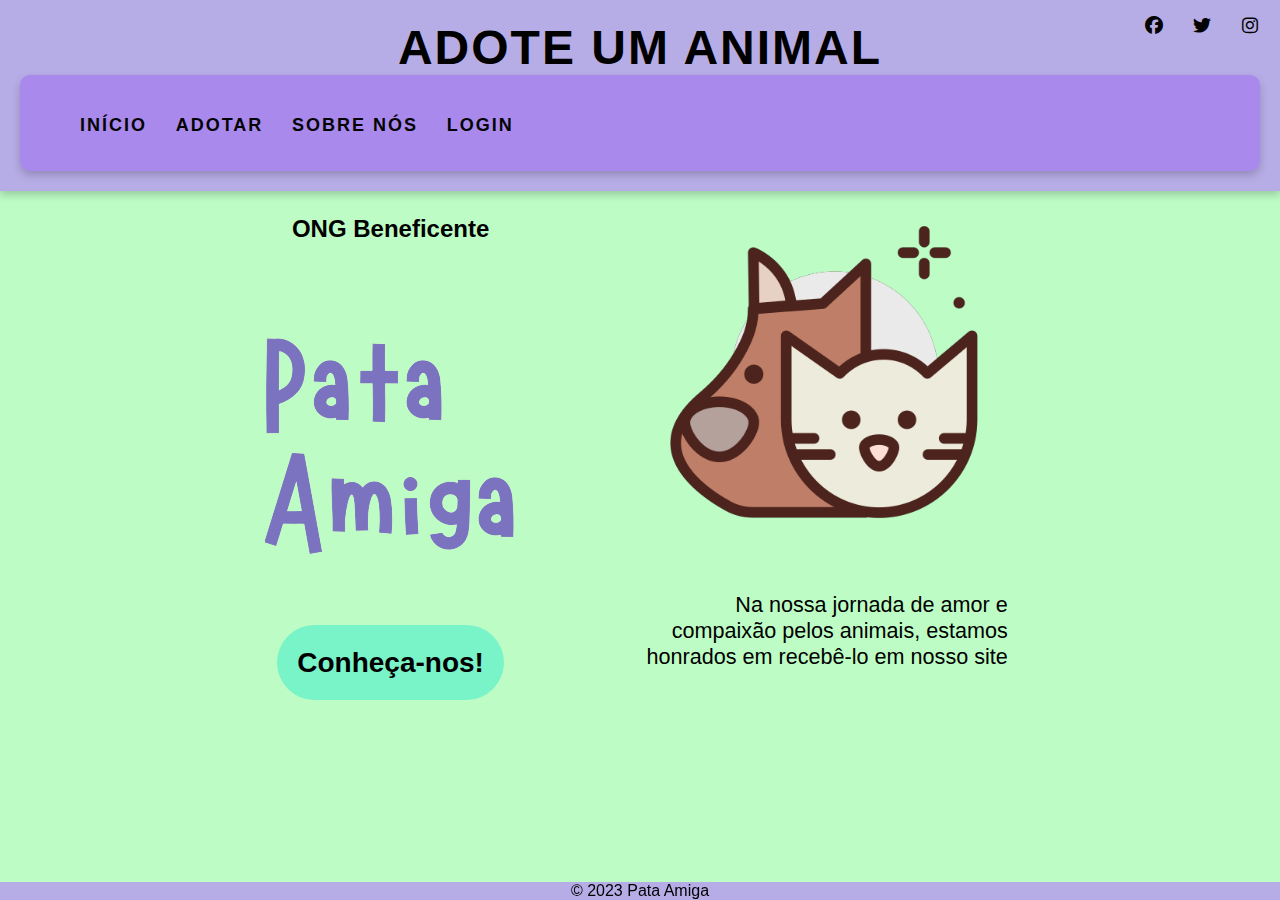
<file: trabalho_web/trabalho_web/home.html>
<!DOCTYPE html>
<html lang="PT-BR">
<head>
    <meta charset="UTF-8">
    <meta name="viewport" content="width=device-width, initial-scale=1.0">
    <link rel="stylesheet" href="https://cdnjs.cloudflare.com/ajax/libs/font-awesome/6.4.0/css/all.min.css">
    <link rel="stylesheet" href="home.css">
    <title>Adoção de Animais</title>
</head>
<body>
    <header>
        <h1>Adote um Animal</h1>
        <nav>
            <ul>
                <li><a href="home.html">Início</a></li>
                <li><a href="grid.html">Adotar</a></li>
                <li><a href="sobre.html">Sobre Nós</a></li>
                <li><a href="login.html">Login</a></li>
            </ul>
            <nav class="social">
                <ul>
                    <li><a href="#"><i class="fab fa-facebook"></i></a></li>
                    <li><a href="#"><i class="fab fa-twitter"></i></a></li>
                    <li><a href="#"><i class="fab fa-instagram"></i></a></li>
                </ul>
            </nav>
        </nav>
    </header>
    <main>
        <div id="sections">
            <section>
                <h3>ONG Beneficente</h3>
                <img src="src/title.png">
                <a href="sobre.html">
                <button>Conheça-nos!</button></a>
            </section>
    
            <section>
                <img src="src/2358595.png" height="300px">
                <p>Na nossa jornada de amor e compaixão pelos animais, estamos honrados em recebê-lo em nosso site</p>
            </section>
        </div>
    </main>
    <footer>
        <p>&copy; 2023 Pata Amiga</p>
    </footer>
</body>
</html>
</file>
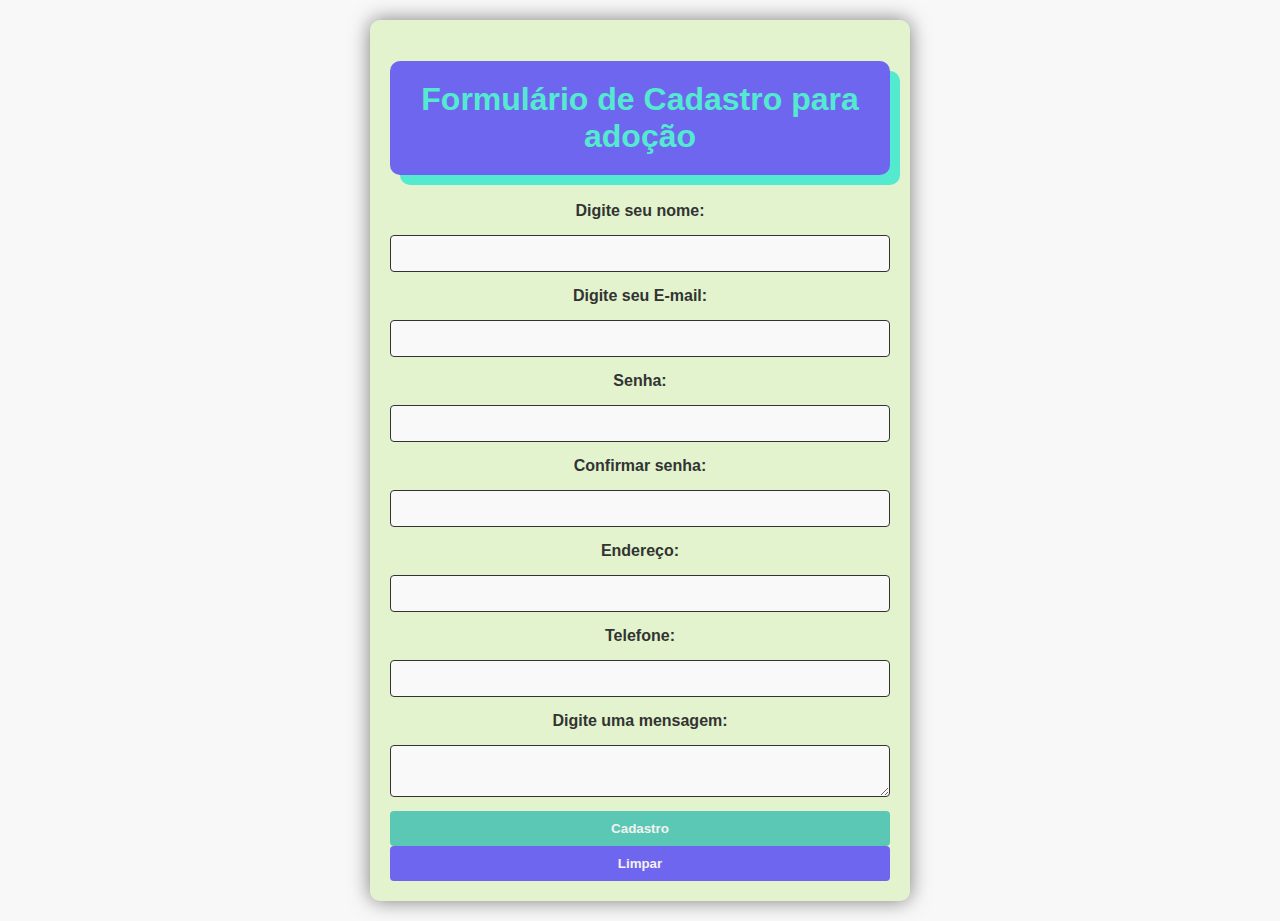
<file: trabalho_web/trabalho_web/login.html>
<!DOCTYPE html>
<html lang="pt-br">
<head>
    <meta charset="UTF-8">
    <meta name="viewport" content="width=device-width, initial-scale=1.0">
    <title>Formulário de Contato</title>
  <link rel="stylesheet" href="login.css">

</head>
<body>
  <main>
    <section>
      
      <h1>Formulário de Cadastro para adoção</h1>
      
      <form action="relatorio.html">
        
      <label for="nome"><b>Digite seu nome:</b></label>
      <input type="text" id="nome" name="nome" required>

      <label for="email"><b>Digite seu E-mail:</b></label>
      <input type="email" id="email" name="email" required>

      <label for="senha"><b>Senha:</b></label>
      <input type="password" id="senha" name="senha" required>
        
      <label for="confirmar-senha"><b>Confirmar senha:</b></label>
      <input type="password" id="confirmar-senha" name="confirmar-senha" required>

      <label for="endereco"><b>Endereço:</b></label>
      <input type="text" id="endereco" name="endereco">
                
      <label for="telefone"><b>Telefone:</b></label>
      <input type="tel" id="telefone" name="telefone">

      <label for="mensagem"><b>Digite uma mensagem:</b></label>
      <textarea id="mensagem" name="mensagem"  required></textarea>

      <button type="submit"><b>Cadastro</b></button>
      <button type="reset" class="reset"><b>Limpar</b></button>
        
    </form>
    </section>
  </main>
</body>
</html>
</file>
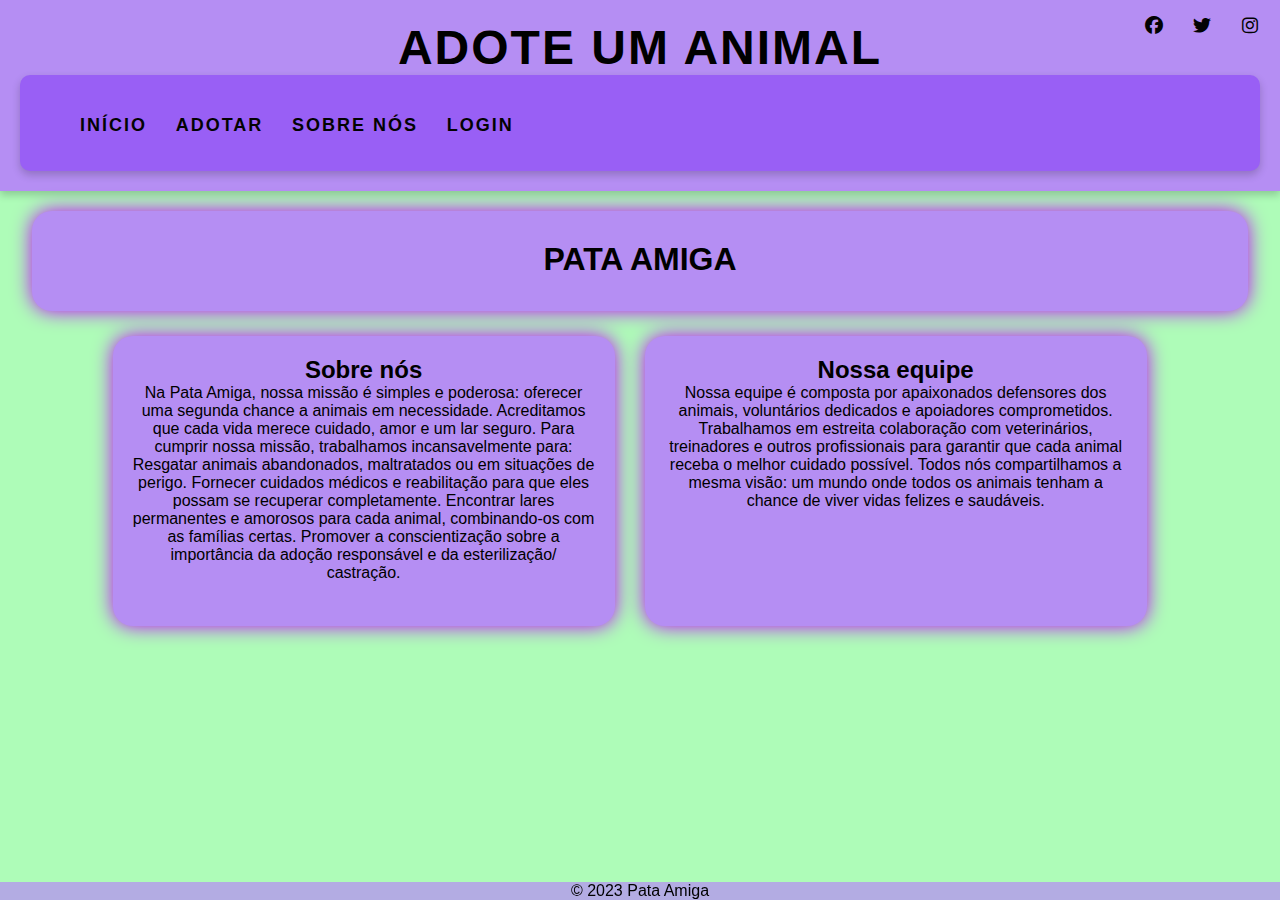
<file: trabalho_web/trabalho_web/sobre.html>
<!DOCTYPE html>
<html lang="PT-BR">
<head>
    <meta charset="UTF-8">
    <meta name="viewport" content="width=device-width, initial-scale=1.0">
    <link rel="stylesheet" href="https://cdnjs.cloudflare.com/ajax/libs/font-awesome/6.4.0/css/all.min.css">
    <link rel="stylesheet" href="sobre.css">
    <link rel="stylesheet" href="relatorio.css">
    <title>Adoção de Animais</title>
</head>
<body>
    <header>
        <h1>Adote um Animal</h1>
        <nav>
            <ul>
                <li><a href="home.html">Início</a></li>
                <li><a href="grid.html">Adotar</a></li>
                <li><a href="#">Sobre Nós</a></li>
                <li><a href="login.html">Login</a></li>
            </ul>
            <nav class="social">
                <ul>
                    <li><a href="#"><i class="fab fa-facebook"></i></a></li>
                    <li><a href="#"><i class="fab fa-twitter"></i></a></li>
                    <li><a href="#"><i class="fab fa-instagram"></i></a></li>
                </ul>
            </nav>
        </nav>
    </header>
    <main> 
   <div class="mano2">
    <div class="linha2">
        <h1 class="mais">
            Pata amiga
        </h1>
    </div>

        <div id="sections">
            <section>
                <div class="bloco2">
                <h2>Sobre nós</h2>
                <p>Na Pata Amiga, nossa missão é simples e poderosa: oferecer uma segunda chance a animais em necessidade. Acreditamos que cada vida merece cuidado, amor e um lar seguro. Para cumprir nossa missão, trabalhamos incansavelmente para:

                    Resgatar animais abandonados, maltratados ou em situações de perigo.
                    Fornecer cuidados médicos e reabilitação para que eles possam se recuperar completamente.
                    Encontrar lares permanentes e amorosos para cada animal, combinando-os com as famílias certas.
                    Promover a conscientização sobre a importância da adoção responsável e da esterilização/ castração.</p>
                </div>
            </section>
            <section>
            <div class="bloco2">
                <h2>Nossa equipe</h2>
                <p>Nossa equipe é composta por apaixonados defensores dos animais, voluntários dedicados e apoiadores comprometidos. Trabalhamos em estreita colaboração com veterinários, treinadores e outros profissionais para garantir que cada animal receba o melhor cuidado possível. Todos nós compartilhamos a mesma visão: um mundo onde todos os animais tenham a chance de viver vidas felizes e saudáveis.</p>
            </div>
        </section>
        </div>
    </div>
    </main>
    <footer>
        <p>&copy; 2023 Pata Amiga</p>
    </footer>
</body>
</html>
</file>
<file: trabalho_web/trabalho_web/home.css>
body, h2, p, button {
    margin: 0;
    padding: 0;
}

body {
    font-family: Arial, sans-serif;
    background-color: #aefcb8d0;
    text-align: center;
}

header {
    background-color: #b58ef3b9;
    color: #000000;
    padding: 20px;
    font-size: 24px;
    text-transform: uppercase;
    letter-spacing: 2px;
    box-shadow: 0 4px 8px rgba(0, 0, 0, 0.2);
    text-align: center;
}

button {
    background-color: #93f8ffee;
    color: #000000;
    border: none;
    border-radius: 5px;
    padding: 10px 20px;
    cursor: pointer;
    transition: background-color 0.3s;
}

button:hover {
    background-color: #b58ef3b9;
}

nav {
    background-color: #985ff575;
    padding: 10px;
    display: flex;
    justify-content: left;
    text-align: center;
    margin: 0;
    border-radius: 10px;
    box-shadow: 0 4px 8px rgba(0, 0, 0, 0.2);
}

ul {
    list-style: none;
    text-align: center;
    justify-content: center;
}

li {
    display: inline;
    margin: 0 10px;
}

a {
    text-decoration: none;
    color: #030303;
    font-weight: bold;
    font-size: 18px;
    transition: color 0.3s;
}

a:hover {
    color: #ffffff;
}

footer {
    background-color: #b58ef3b9;
    position: fixed;
    bottom: 0;
    width: 100%;
}

h1 {
    text-align:center;
    margin: 0;
    padding: 0;
}

.social {
    background-color: #b58ef300;
    display: flex;
    margin: 0;
    padding: 0;
    position: absolute;
    top: 0;
    right: 0;
    box-shadow: none;
}

.social {
    margin: 0;
    padding: 0;
    position: absolute;
    top: 0;
    right: 0;
}

/* adicionar espaçamento ao elemento .social */
.social ul {
    margin: 10px;
}

#sections{
    width: 95%;
    display: flex;
    justify-content: center;
    align-items: center;
    gap: 70px;
    flex-wrap: wrap;
}

section{
    height: 100%;
    width: 30%;
    display: flex;
    flex-direction: column;
    align-items: center;
    gap: 70px;
}
#sections>section:nth-child(1)>h3{
    font-size: 1.5rem;
    font-weight: 600;
}
#sections>section:nth-child(1)>button{
    height: 75px;
    width: 80%;

    border: 0;
    border-radius: 40px;
    background-color: #acfadfd8;
    
    font-size: 1.75rem;
    font-weight: 600;
    font-family: 'Montserrat', sans-serif;
}

#sections>section:nth-child(2)>p{
    font-size: 1.35rem;
    text-align: right;
}
button{
    height: 75px;
    width: 100%;
    border: 0;
    border-radius: 40px;
    background-color: #79f3c8;
    
    font-size: 1.75rem;
    font-weight: 600;
    font-family: 'Montserrat', sans-serif;
}
</file>
<file: trabalho_web/trabalho_web/login.css>
body {
    font-family: Arial, Helvetica, sans-serif;
    margin: 20px;
    background-color: #f8f8f8;
 }
 
  main {
    width: 500px;
    margin: auto;
    background-color: rgba(187, 235, 125, 0.35);
    padding: 20px;
    border-radius: 10px;
    box-shadow: 0 0 20px rgba(0, 0, 0, 0.5);
    text-align: center; 
    display: flex;
    flex-direction: column;
    align-items: center;
 }
 
 h1 {
   color:#53ead0;
   text-align: center;
   width: auto;
   border-radius: 10px;
   padding: 20px;
   background-color: #6f66f0;
   box-shadow: 10px 10px;
 }
 
 label {
   display: block;
   padding: 5px;
   margin-bottom: 10px;
   color: #333;
         }
 
 input, textarea {
   font-family: arial;
   width: 100%;
   padding: 10px;
   margin-bottom: 10px;
   box-sizing: border-box;
   border: 1px solid #333;
   border-radius: 4px;
   background-color: #f9f9f9;
 }
 
 button {
   background-color: #5bc8b6;
   color: #f4f1f1;
   padding: 10px 20px;
   border: none;
   border-radius: 4px;
   font-size: auto;
   width: 100%;
 }
 
 button.reset {
   background-color: #6f66f0;
 }
 
 button:hover {
   background-color: #0f0f0f;
 }
</file>
<file: trabalho_web/trabalho_web/sobre.css>
body, h2, p, button {
    margin: 0;
    padding: 0;
}

body {
    font-family: Arial, sans-serif;
    background-color: #aefcb8d0;
    text-align: center;
}

header {
    background-color: #b58ef3b9;
    color: #000000;
    padding: 20px;
    font-size: 24px;
    text-transform: uppercase;
    letter-spacing: 2px;
    box-shadow: 0 4px 8px rgba(0, 0, 0, 0.2);
    text-align: center;
}

button {
    background-color: #93f8ffee;
    color: #000000;
    border: none;
    border-radius: 5px;
    padding: 10px 20px;
    cursor: pointer;
    transition: background-color 0.3s;
}

button:hover {
    background-color: #b58ef3b9;
}

nav {
    background-color: #985ff575;
    padding: 10px;
    display: flex;
    justify-content: left;
    text-align: center;
    margin: 0;
    border-radius: 10px;
    box-shadow: 0 4px 8px rgba(0, 0, 0, 0.2);
}

ul {
    list-style: none;
    text-align: center;
    justify-content: center;
}

li {
    display: inline;
    margin: 0 10px;
}

a {
    text-decoration: none;
    color: #030303;
    font-weight: bold;
    font-size: 18px;
    transition: color 0.3s;
}

a:hover {
    color: #ffffff;
}

footer {
    background-color: #b58ef3b9;
    position: fixed;
    bottom: 0;
    width: 100%;
}

h1 {
    text-align:center;
    margin: 0;
    padding: 0;
}

.social {
    background-color: #b58ef300;
    display: flex;
    margin: 0;
    padding: 0;
    position: absolute;
    top: 0;
    right: 0;
    box-shadow: none;
}

.social {
    margin: 0;
    padding: 0;
    position: absolute;
    top: 0;
    right: 0;
}

/* adicionar espaçamento ao elemento .social */
.social ul {
    margin: 10px;
}

#sections{
    width: 95%;
    display: flex;
    justify-content: center;
    align-items: center;
    gap: 70px;
    flex-wrap: wrap;
}

section{
    height: 100%;
    width: 40%;
    
    display: flex;
    flex-direction: column;
    align-items: center;
    gap: 70px;
}


#sections>section:nth-child(1)>h3{
    font-size: 1.5rem;
    font-weight: 600;
}
#sections>section:nth-child(1)>button{
    height: 75px;
    width: 100%;

    border: 0;
    border-radius: 40px;
    background-color: #ACFADF;
    
    font-size: 1.75rem;
    font-weight: 600;
    font-family: 'Montserrat', sans-serif;
}
#sections>section:nth-child(2)>p{
    font-size: 1.35rem;
    text-align: right;
}
</file>
<file: trabalho_web/trabalho_web/relatorio.css>
body, h2, p, button {
    margin: 0;
    padding: 0;
}

body {
    font-family: Arial, sans-serif;
    background-color: #aefcb8;
    text-align: center;
}

header {
    background-color: #b58ef3;
    color: #000000;
    padding: 20px;
    font-size: 24px;
    text-transform: uppercase;
    letter-spacing: 2px;
    box-shadow: 0 4px 8px rgba(0, 0, 0, 0.2);
    text-align: center;
}


button {
    background-color: #93f8ffee;
    color: #000000;
    border: none;
    border-radius: 5px;
    padding: 10px 20px;
    cursor: pointer;
    transition: background-color 0.3s;
}

button:hover {
    background-color: #b58ef3b9;
}

nav {
    background-color: #995ff5;
    padding: 10px;
    display: flex;
    justify-content: left;
    text-align: center;
    margin: 0;
    border-radius: 10px;
    box-shadow: 0 4px 8px rgba(0, 0, 0, 0.2);
}

ul {
    list-style: none;
    text-align: center;
    justify-content: center;
}

li {
    display: inline;
    margin: 0 10px;
}

a {
    text-decoration: none;
    color: #030303;
    font-weight: bold;
    font-size: 18px;
    transition: color 0.3s;
}

a:hover {
    color: #ffffff;
}

footer {
    background-color: #b58ef3b9;
    position: fixed;
    bottom: 0;
    width: 100%;
}

h1 {
    text-align:center;
    margin: 0;
    padding: 0;
}

.social {
    background-color: #b58ef300;
    display: flex;
    margin: 0;
    padding: 0;
    position: absolute;
    top: 0;
    right: 0;
    box-shadow: none;
}

.social {
    margin: 0;
    padding: 0;
    position: absolute;
    top: 0;
    right: 0;
}

/* adicionar espaçamento ao elemento .social */
.social ul {
    margin: 10px;
}

.relator{
    justify-content: center;
    align-items: center;
}
.bb button{
    width: 19%;
    height: 70px;
    border-radius: 60px;
    background: transparent;
    border: none;
    font-style: oblique;
    font-size: 30px;

}
.bb button:hover{
    background-color: #5e50b9;

}
.bb a{
    text-decoration: none;
    color: #000000;
}
.linha{
    margin: 20px auto;
    text-align: center;
    height: 7vh;
    width: 100%;
    max-width: 1400px;
    padding-top: 30px;
    background-color: #b58ef3b9;
    border-radius: 20px;
    box-shadow: 0 0 10px rgba(0, 0, 0, 0.5);
}
.mano{
    margin: auto;
}
.bloco{
    margin: 15px auto;
    text-align: center;
    width: 95%;
    max-width: 1300px;
    padding: 20px;
    background-color: #b58ef3b9;
    border-radius: 20px;   
    min-height: 250px; 
    box-shadow: 0 0 10px rgba(0, 0, 0, 0.5);
}
.titulo{
    padding-bottom: 20px;

}
.tabela{
    width: 100%;
    text-align: center;
    padding-left: 20px;
    padding-right: 20px;
    padding-bottom: 20px;
}
.tabela tr:nth-child(even){
    background: #5e50b9;

}
.cord:hover{
    background-color: antiquewhite;
}
.mais{
    text-transform: uppercase;
}

.bot{
    border: none;
    box-shadow: none;
    padding: 7px 20px;
    background: #333;
    color: #fff;
    font-size: 13px;
    float: right;
}

.bot:hover{
    background: #00b0ff;
}
.texto{
    overflow: hidden;
    padding: 0 3px 0 0;
}
.texto input{
    width: 100%;
    height: 23px;
    font-size: 15px;
    background: transparent;
    border: #010911 solid 2px;
    border-top: #00aeff;
    border-left: #0077ff;
    border-right: #0084ff;
}
.mano2{
    width: 95%;
    height: 50vh;
    margin: auto;
    max-width: 1300px;
}
.bloco2{
    margin: 5px auto;
    text-align: center;
    width: 100%;
    padding: 20px;
    background-color: #b58ef3;
    border-radius: 20px;   
    min-height: 250px;
    height: 100%;
    box-shadow: 0 0 20px rgba(193, 2, 252, 1);
}
.linha2{
    margin: 20px auto;
    text-align: center; 
    min-height: 70px;
    width: 100%;
    max-width: 1400px;
    padding-top: 30px;
    background-color: #b58ef3;
    border-radius: 20px;
    box-shadow: 0 0 20px rgba(193, 2, 252, 1);
}
</file>
